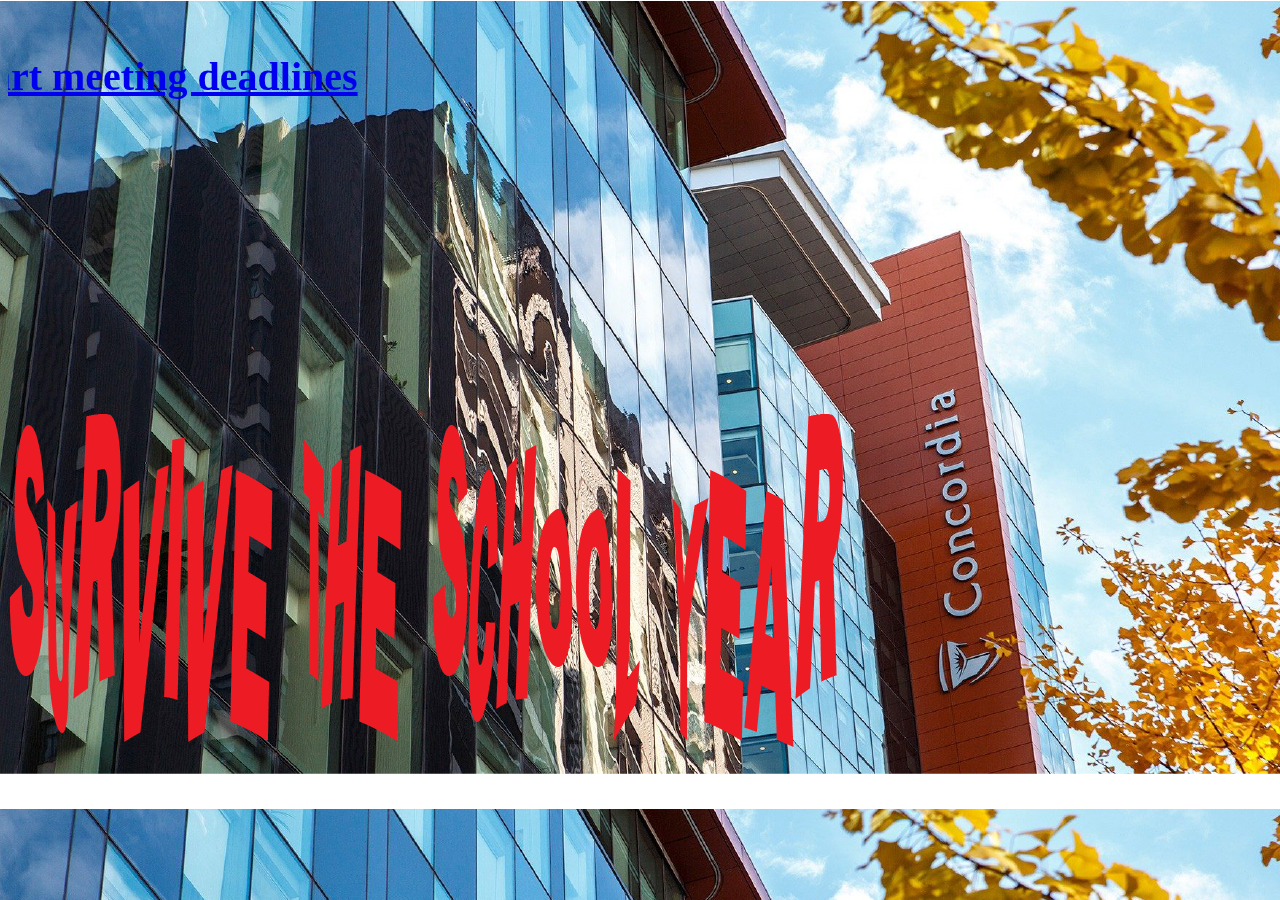
<file: index.html>
<!DOCTYPE html>
<html>
  <head>
    <meta charset="UTF-8">
    <br>
    <title style = "font-family: Arial; text-align:center;">
      Nolan's deadline simulator
    </title>
    <style>
    body {
          background-image: url('concordia.png');
        }
      </style>
  </head>
  <body>
    <marquee width="100%" direction="right" height="100px">
      <h1 style= "text-align:center; font-family: Marola; color:black; font-size:40px;">
      <A HREF="game.html"> -> Click here to start meeting deadlines</A>
    </h1></marquee>
  </body>
</html>
</file>
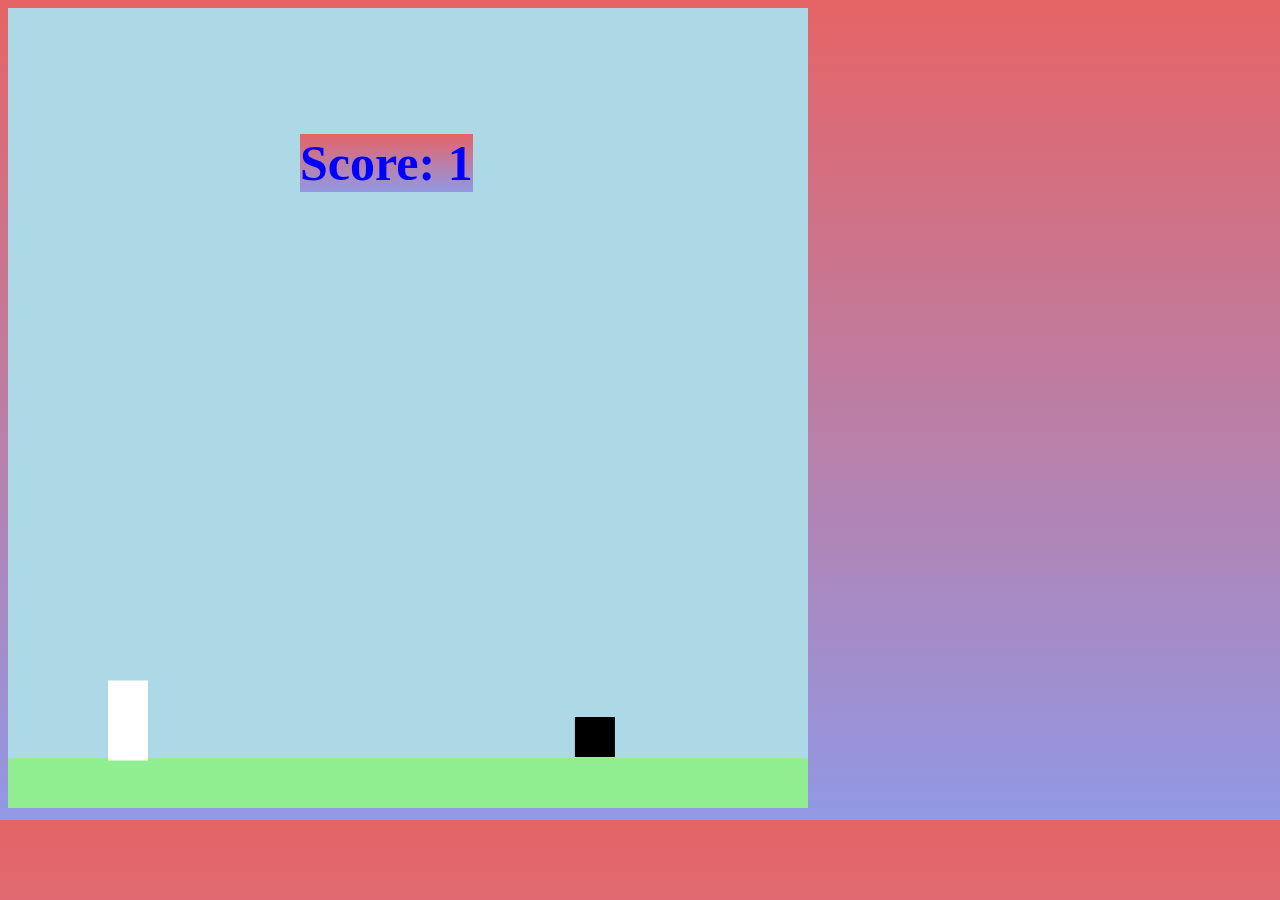
<file: game.html>
<!DOCTYPE html>
<h1 id="showScore"></h1>
<canvas id="canv" width=800 height=800></canvas>

<script src="main.js"></script>
<link href="style.css" rel="stylesheet">
<style>

    #canv {
        background-color: lightblue;
    }
    #showScore {
        position: absolute;
        top: 100px;
        left: 300px;
        font-size: 50px;
    }

</style>
</html>
</file>
<file: style.css>
#canv {
        background-color: lightblue;
    }
    #showScore {
        position: absolute;
        top: 100px;
        left: 300px;
        font-size: 50px;
    }
    h1{
      background: linear-gradient(#e66465, #9198e5);
      color: #0000FF;
    }
    h2{
      color: #00CCFF;
    }
    body {
      background: linear-gradient(#e66465, #9198e5);
    }
</file>
